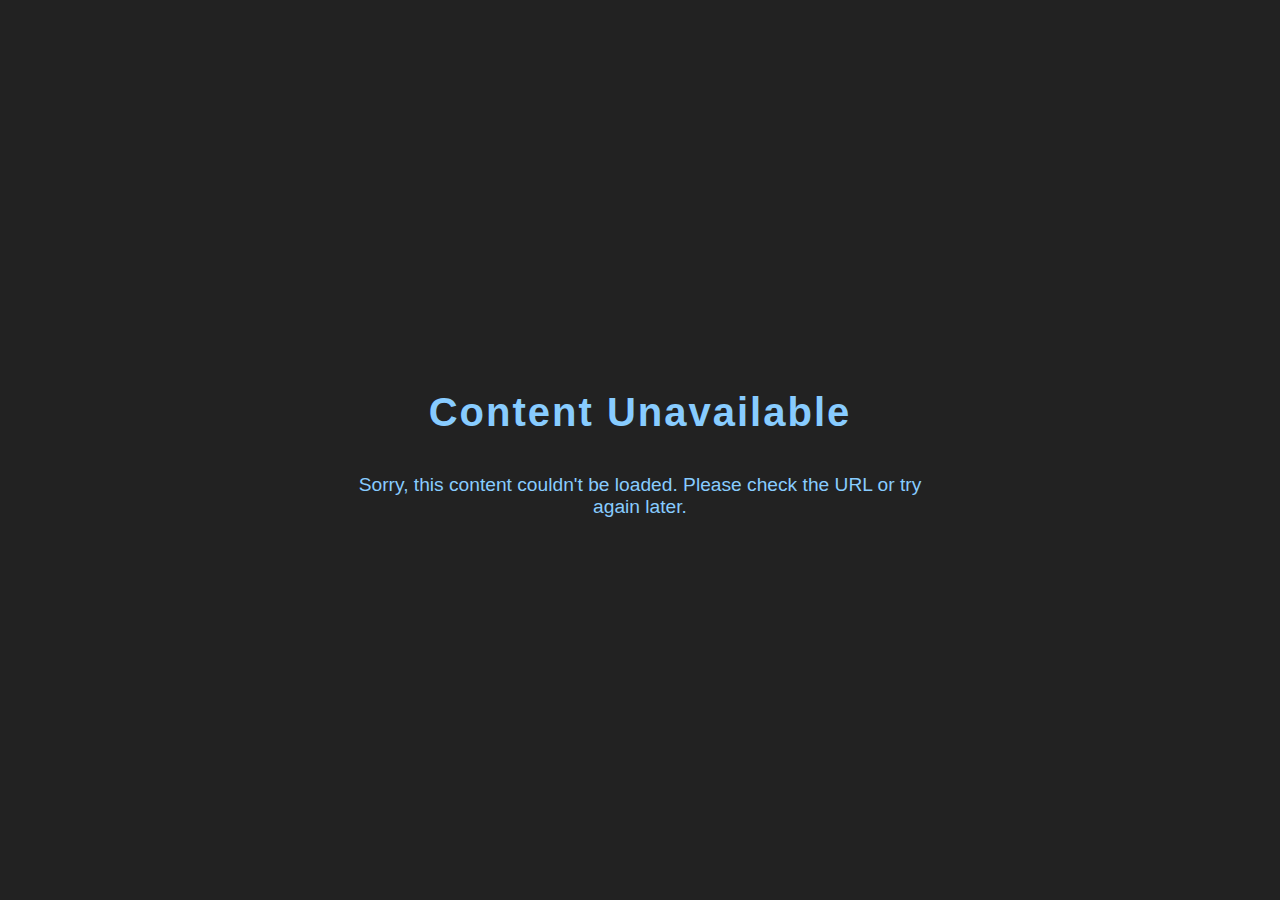
<file: fallback.html>
<!DOCTYPE html>
<html lang="en">
<head>
<meta charset="UTF-8" />
<meta name="viewport" content="width=device-width, initial-scale=1.0" />
<title>Content Unavailable</title>
<style>
  body {
    margin: 0;
    background-color: #222;
    font-family: 'Inter', sans-serif;
    display: flex;
    flex-direction: column;
    justify-content: center;
    align-items: center;
    height: 100vh;
    color: #88ccff;
    text-align: center;
  }
  h1 {
    font-size: 2.5em;
    margin-bottom: 20px;
    letter-spacing: 2px;
  }
  p {
    font-size: 1.2em;
    max-width: 600px;
    padding: 0 20px;
  }
  /* Optional: add a subtle glow or animation for effect */
  @keyframes pulse {
    0% { text-shadow: 0 0 10px #88ccff; }
    50% { text-shadow: 0 0 20px #88ccff; }
    100% { text-shadow: 0 0 10px #88ccff; }
  }
  h1 {
    animation: pulse 2s infinite;
  }
</style>
</head>
<body>
<h1>Content Unavailable</h1>
<p>Sorry, this content couldn't be loaded. Please check the URL or try again later.</p>
</body>
</html>
</file>
